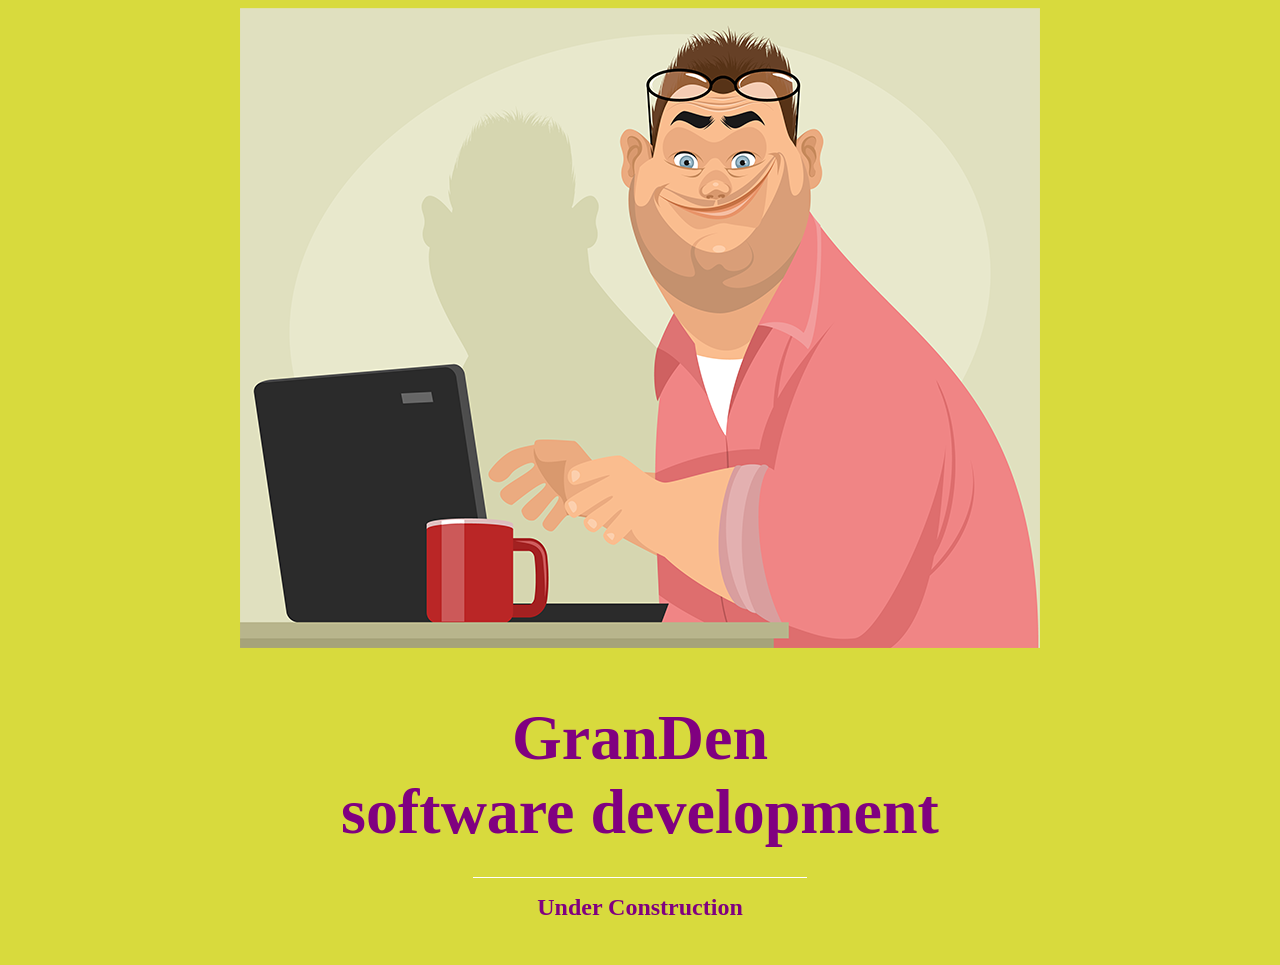
<file: index.html>
<!DOCTYPE HTML PUBLIC "-//W3C//DTD HTML 4.01 Transitional//EN"
       "http://www.w3.org/TR/html4/loose.dtd">
<html>
<head>
  <meta http-equiv="content-type" content="text/html; charset=utf-8">
  <title>GranDen</title>
  <style type="text/css">
  body {
    color: purple;
    background-color: #d8da3d }
    
  .main {
	position: static;
	height: 100%;
	width: 100%;
	display: flex;
	justify-content: center;
	align-items: center; }
  
  .contact {
	display: flex;
	flex-direction: column;
	justify-content: center;
	align-items: center; }
    
  .title {
	font-family: 'Poiret One', cursive;
	font-size: 4rem;
    margin-bottom: .5rem;
	width: 100%;
    text-align: center; }

  .sub-title {
    border-top: .1rem solid #fff;
    padding: 1rem 4rem;
	text-align: center; }
    
  .center-img {
    display: block;
    margin: 0 auto; }
  </style>
</head>
<body>
  <a href="https://granden.dev"><img src="./images/fatdev.png" alt="GranDen" class="center-img"></a>
  
  <main class="main">
	<section class="contact">
		<h1 class="title">GranDen<br>software development</h1>
		<h2 class="sub-title">Under Construction</h2>
	</section>
  </main>
</body>
</html>
</file>
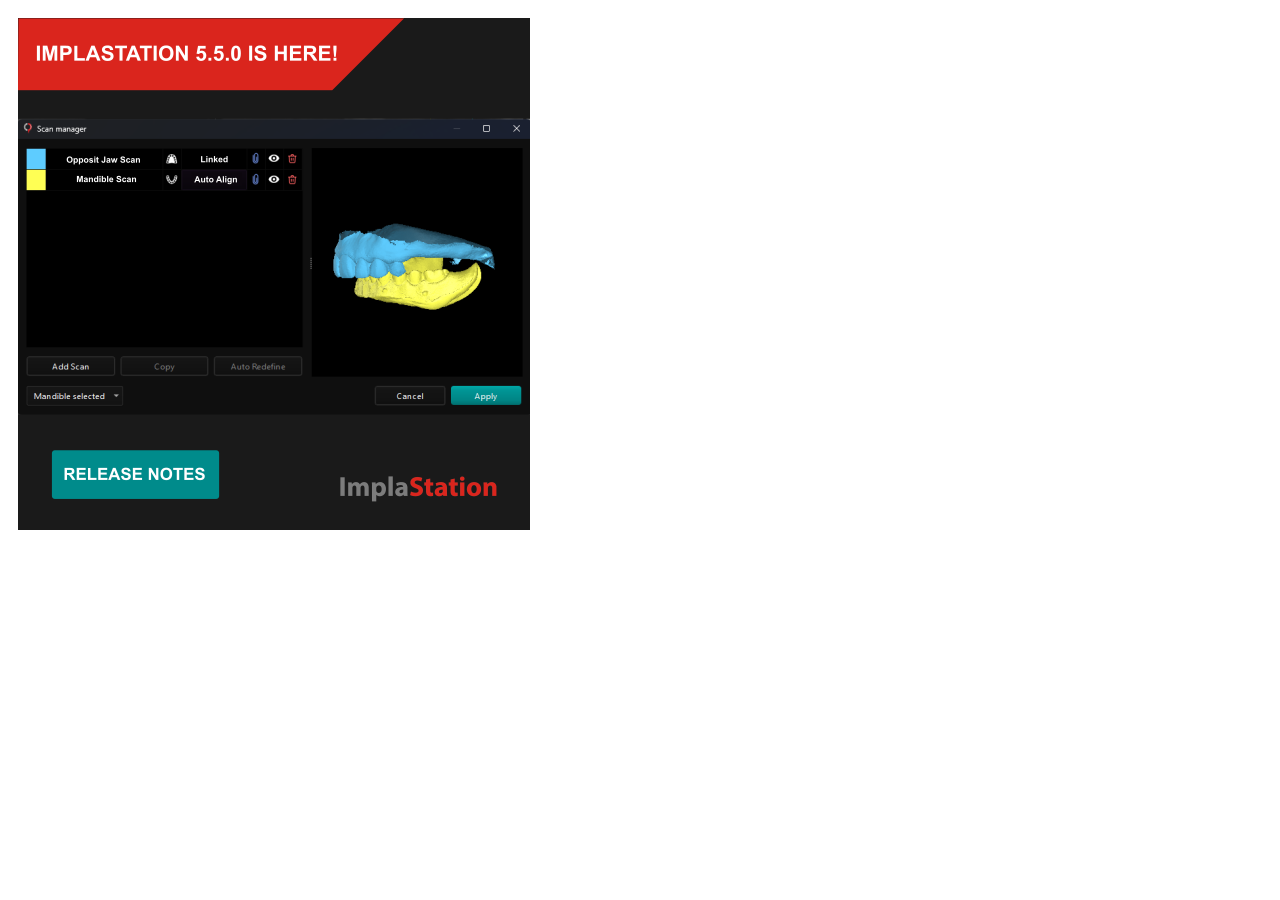
<file: prodigident.html>
<!-- saved from url=(0027)https://ad.prodigident.com/ -->
<html><head><meta http-equiv="Content-Type" content="text/html; charset=UTF-8">
    <title>ad.prodigident.com</title>
    
    <link rel="stylesheet" href="./prodigident_files/style.css" type="text/css" media="screen">
</head>
<body>
    <div class="window">
                    <a href="https://implastation.com/release-notes/release-notes-implastation-5-5-0/">
                                <img src="./prodigident_files/banner_532.png" width="532" height="532" alt="">            </a> 
            </div>

</body></html>
</file>
<file: prodigident_files/style.css>
.window {position:relative}
.instagram {position: absolute;top:186;left:40;width:165px;height:45px;}
.facebook {position: absolute;top:255;left:40;width:165px;height:45px;}
.linkedin {position: absolute;bottom:142;left:40;width:165px;height:45px;}
.youtube {position: absolute;bottom:72;left:40;width:165px;height:45px;}
.version {display:none;}
/**/
.more {
    position: absolute;
    bottom: 100px;
    left: 85;
    width: 295px;
    height: 70px;
}
/*.more {position: absolute;bottom:125;left:25;width:272px;height:45px;}*/
/**/
.black-friday2 {position: absolute;bottom: 45;left: 120;width: 260px;height: 45px;}
</file>
